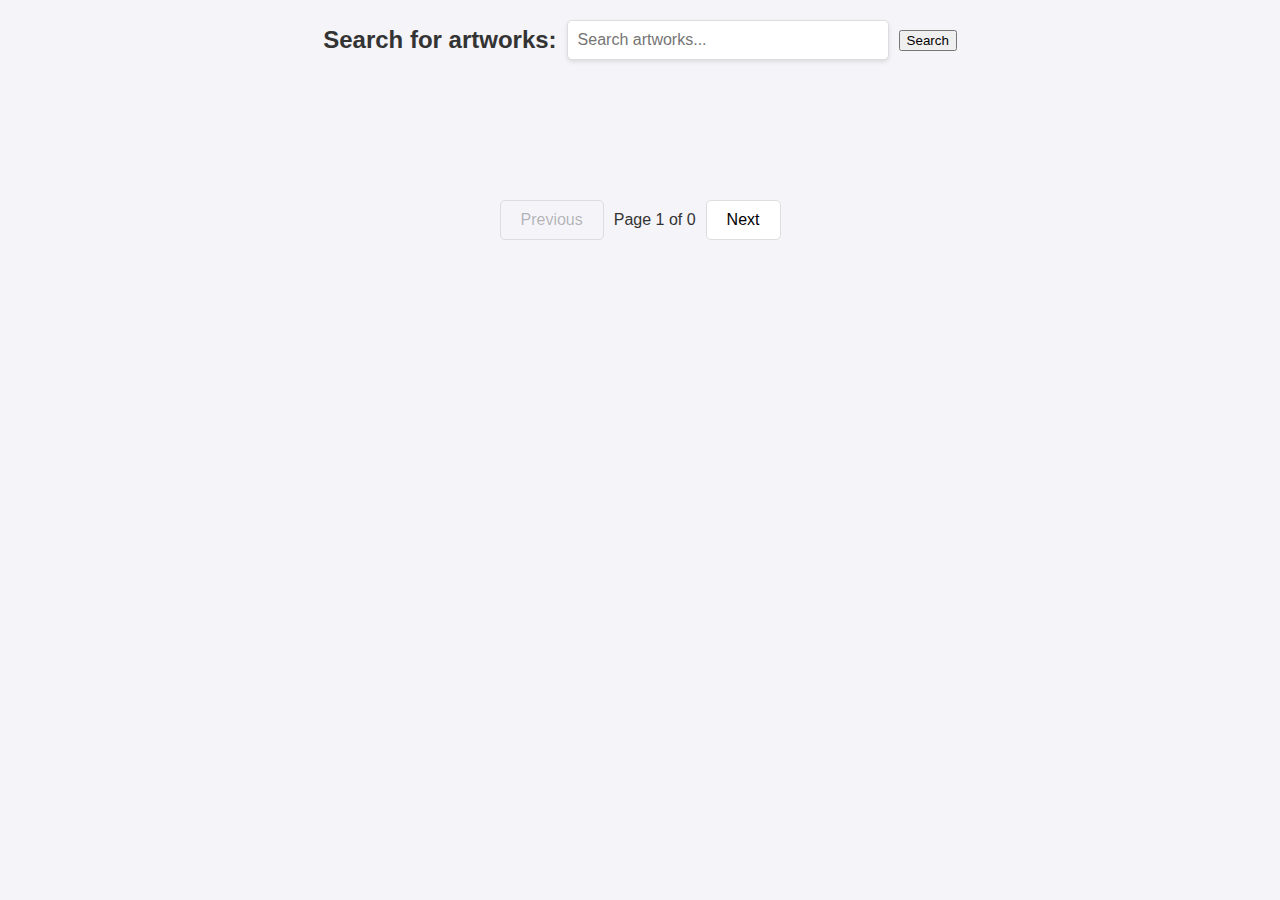
<file: index.html>
<!DOCTYPE html>
<html lang="en">

<head>
    <meta charset="UTF-8">
    <meta name="viewport" content="width=device-width, initial-scale=1.0">
    <title>Artworks</title>
    <link rel="stylesheet" href="index.css">
</head>

<body>
    <div id="root">
        <div id="search-container">
            <h1>Search for artworks:</h1>
            <input type="text" id="search" placeholder="Search artworks..." />
            <button id="searchButton">Search</button>
        </div>
      
        <div id="content">Please wait. Loading artworks...</div>
        <p id="message"></p>
        <div id="message" class="error-message"></div>
        <div id="pagination">
            <button id="prevPage" disabled>Previous</button>
            <span id="pageInfo"></span>
            <button id="nextPage">Next</button>
        </div>
        <script src="index.js" defer></script>
    </div>
</body>

</html>
</file>
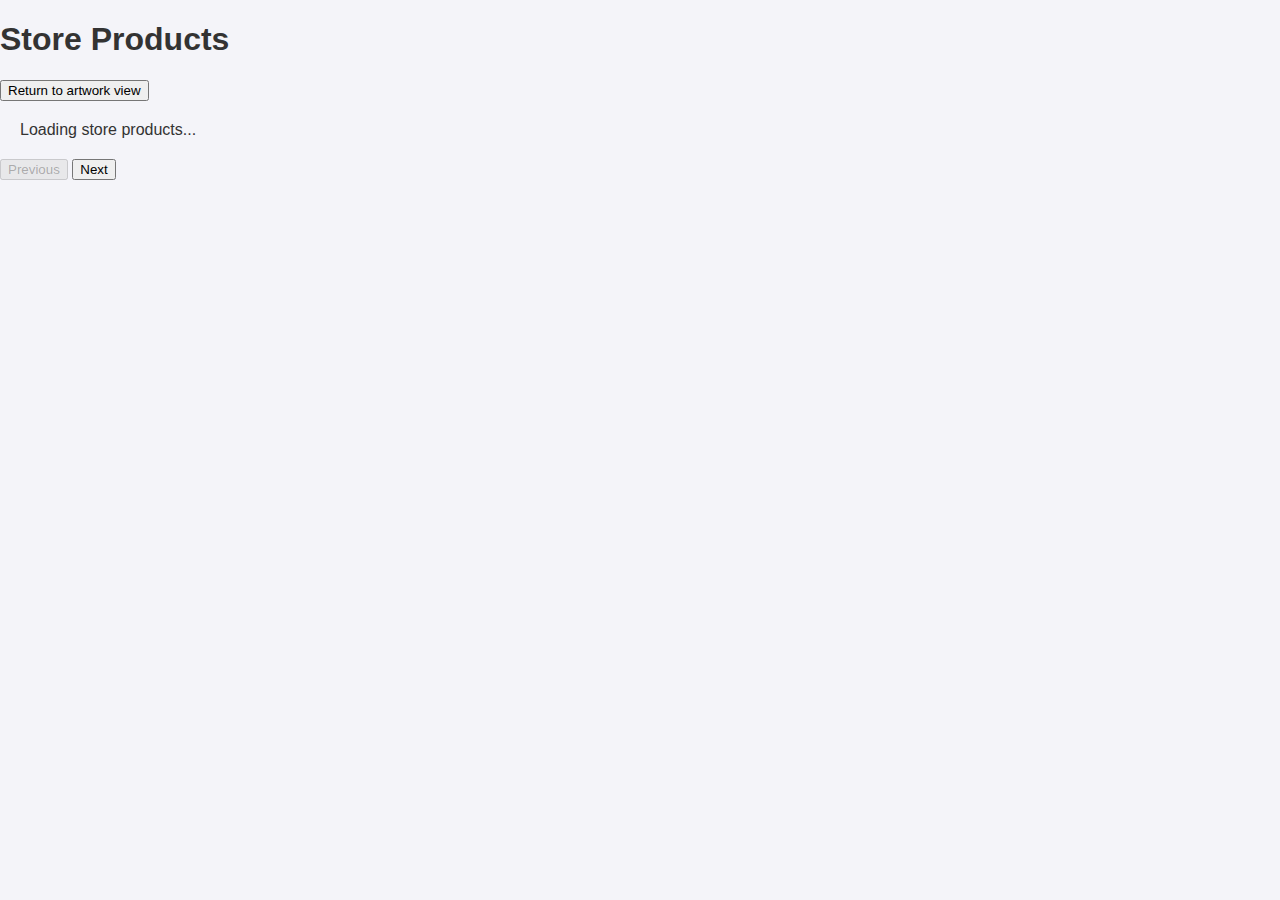
<file: store.html>
<!DOCTYPE html>
<html lang="en">
<head>
    <meta charset="UTF-8">
    <meta name="viewport" content="width=device-width, initial-scale=1.0">
    <title>Store Products</title>
    <link rel="stylesheet" href="store.css">
</head>
<body>
    <div id="root">
        <h1>Store Products</h1>
        <button id="storeLink">Return to artwork view</button>
        <div id="content">Loading store products...</div>
        <div id="storePagination">
            <button id="prevPage" disabled>Previous</button>
            <span id="pageInfo"></span>
            <button id="nextPage">Next</button>
        </div>
        <script src="store.js" type="module" defer></script>
    </div>
</body>
</html>
</file>
<file: index.css>
body {
    font-family: Arial, sans-serif;
    margin: 0;
    padding: 0;
    background-color: #f4f4f9;
    color: #333;
}

#content {
    display: grid;
    grid-template-columns: repeat(auto-fit, minmax(300px, 1fr));
    gap: 20px;
    padding: 20px;
    justify-content: center;
}

.card {
    background: #fff;
    border: 1px solid #ddd;
    border-radius: 8px;
    box-shadow: 0 4px 6px rgba(0, 0, 0, 0.1);
    overflow: hidden;
    text-align: center;
    transition: transform 0.2s ease, box-shadow 0.2s ease;

    /* Prevent stretching */
    width: 300px; /* Fixed width for the card */
    height: auto; /* Let the height adjust based on content */
    margin: 0 auto; /* Center the card horizontally */
}

.card:hover {
    transform: translateY(-5px);
    box-shadow: 0 6px 10px rgba(0, 0, 0, 0.15);
}

.card-image {
    width: 100%;
    height: 200px; 
    object-fit: contain; /* Ensures the image fits within the container without stretching */
    background-color: gray; /* Optional: Adds a background color for empty space */
}

.card-content {
    padding: 15px;
}

.card-title {
    font-size: 1.2em;
    margin: 10px 0;
}

.card-origin, .card-artist {
    font-size: 0.9em;
    color: #666;
}

#pagination {
    display: flex;
    justify-content: center;
    align-items: center;
    margin: 20px 0;
    gap: 10px;
}

#pagination button {
    padding: 10px 20px;
    font-size: 1rem;
    border: 1px solid #ddd;
    border-radius: 5px;
    background-color: #fff;
    cursor: pointer;
    transition: background-color 0.2s ease;
}

#pagination button:disabled {
    background-color: #f4f4f9;
    cursor: not-allowed;
}

#pagination button:hover:not(:disabled) {
    background-color: #ddd;
}

.error-message {
    color: red;
    font-size: 1.2em;
    text-align: center;
    margin: 20px 0;
    display:inline-block;
}

#search-container {
    display: flex;
    align-items: center; /* Vertically align the text and input box */
    gap: 10px; /* Add spacing between the text and the input box */
    padding: 20px;
    justify-content: center; /* Center the container horizontally */
}

#search-container h1 {
    font-size: 1.5rem; /* Adjust the font size of the heading */
    margin: 0; /* Remove default margin */
}

#search {
    width: 100%;
    max-width: 300px; /* Limit the width of the search box */
    padding: 10px;
    font-size: 1rem;
    border: 1px solid #ddd;
    border-radius: 5px;
    box-shadow: 0 2px 4px rgba(0, 0, 0, 0.1);
}

.loading {
position: fixed;
top: 0;
left: 0;
width: 100%;
height: 100%;
background-color: rgba(255, 255, 255, 0.8);
display: flex;
flex-direction: column;
justify-content: center;
align-items: center;
z-index: 1000;
}

/* Spinner animation */
.spinner {
width: 50px;
height: 50px;
border: 5px solid #ddd;
border-top: 5px solid #3498db;
border-radius: 50%;
animation: spin 1s linear infinite;
}

/* Spinner animation keyframes */
@keyframes spin {
0% {
    transform: rotate(0deg);
}
100% {
    transform: rotate(360deg);
}
}

/* Hide the loading spinner */
.hidden {
display: none;
}
</file>
<file: store.css>
body {
    font-family: Arial, sans-serif;
    margin: 0;
    padding: 0;
    background-color: #f4f4f9;
    color: #333;
}

#content {
    display: grid;
    grid-template-columns: repeat(auto-fit, minmax(300px, 1fr));
    gap: 20px;
    padding: 20px;
    justify-content: center;
}

.card {
    background: #fff;
    border: 1px solid #ddd;
    border-radius: 8px;
    box-shadow: 0 4px 6px rgba(0, 0, 0, 0.1);
    overflow: hidden;
    text-align: center;
    transition: transform 0.2s ease, box-shadow 0.2s ease;

    /* Prevent stretching */
    width: 300px; /* Fixed width for the card */
    height: auto; /* Let the height adjust based on content */
    margin: 0 auto; /* Center the card horizontally */
}

.card:hover {
    transform: translateY(-5px);
    box-shadow: 0 6px 10px rgba(0, 0, 0, 0.15);
}

.card-image {
    width: 100%;
    height: 200px; 
    object-fit: contain; /* Ensures the image fits within the container without stretching */
    background-color: gray; /* Optional: Adds a background color for empty space */
}

.card-content {
    padding: 15px;
}

.card-title {
    font-size: 1.2em;
    margin: 10px 0;
}

.card-origin, .card-artist {
    font-size: 0.9em;
    color: #666;
}

#pagination {
    display: flex;
    justify-content: center;
    align-items: center;
    margin: 20px 0;
    gap: 10px;
}

#pagination button {
    padding: 10px 20px;
    font-size: 1rem;
    border: 1px solid #ddd;
    border-radius: 5px;
    background-color: #fff;
    cursor: pointer;
    transition: background-color 0.2s ease;
}

#pagination button:disabled {
    background-color: #f4f4f9;
    cursor: not-allowed;
}
</file>
